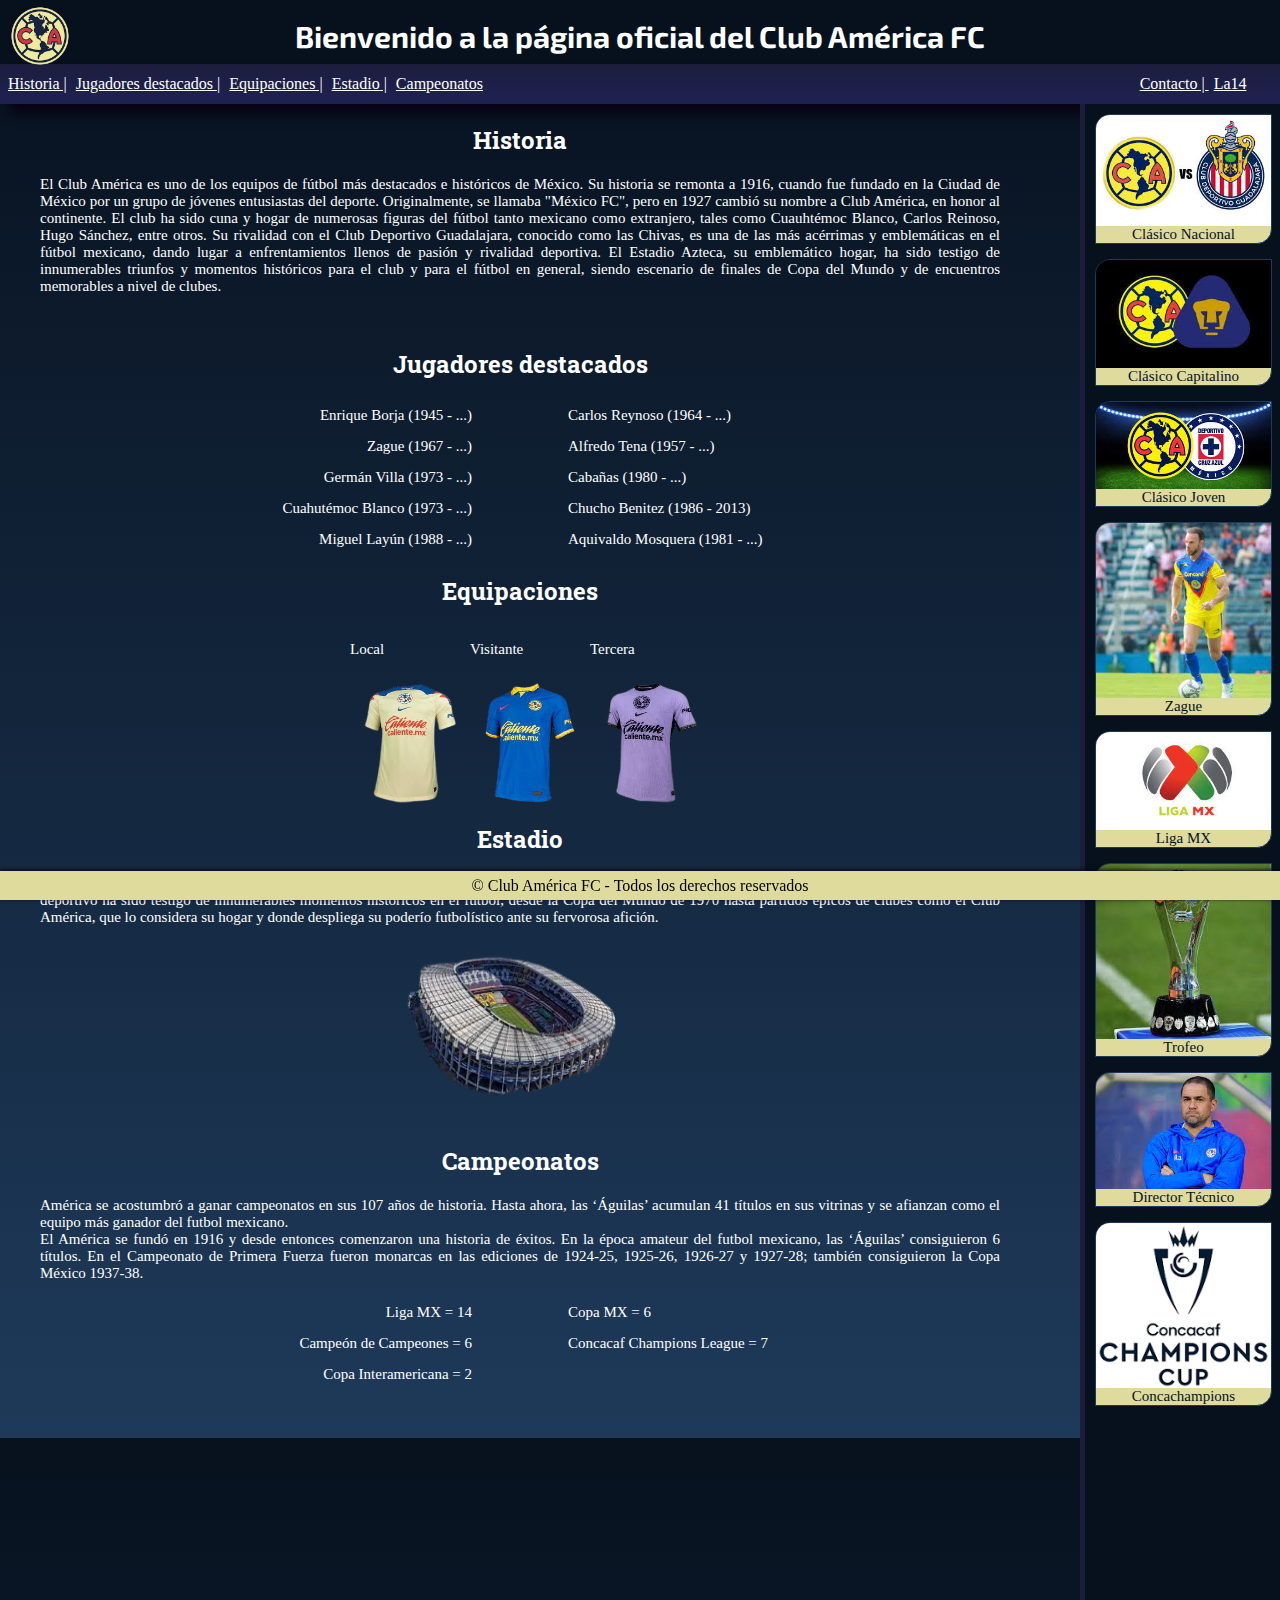
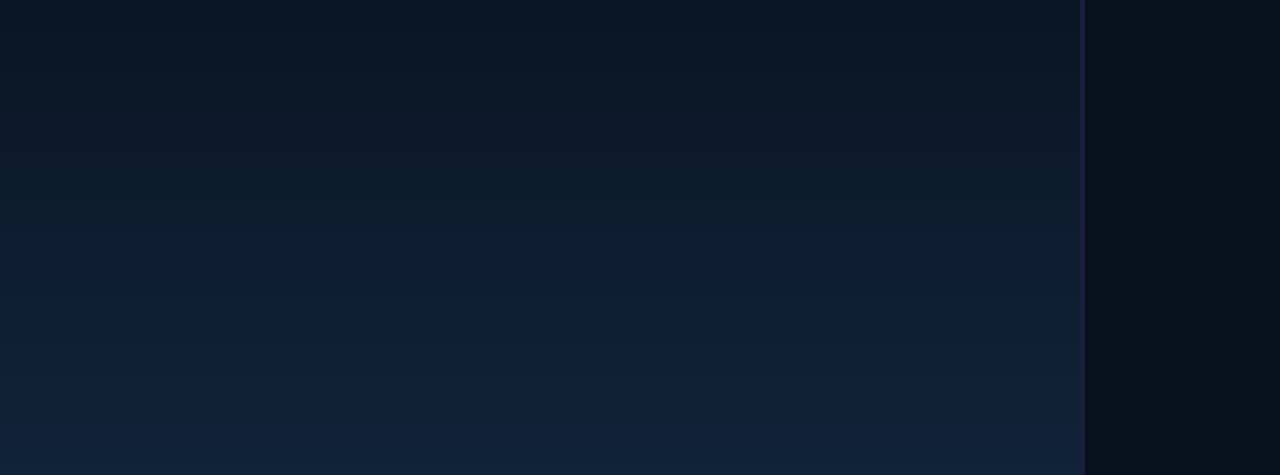
<file: Creación de página web/index.html>
<!DOCTYPE html>
<html>
  <head>
    <title>Club América FC</title>
    <link rel="icon" type="image/png" href="America.png" />
    <link rel="stylesheet" type="text/css" href="styles.css" />
  </head>
  <body>

    <div class="barra-superior">
      <img class="ame" src="America.png" />
    </div>

    <b>Bienvenido a la página oficial del Club América FC</b>

    <nav>
      <table>
        <tr>
          <td>
            <a href="#historia">Historia |</a>
            <a href="#jugadores">Jugadores destacados |</a>
            <a href="#equipaciones">Equipaciones |</a>
            <a href="#estadio">Estadio |</a>
            <a href="#campeonatos">Campeonatos</a>
          </td>
          <td>
            <div class="con14">
              <a href="contacto.html" target="_blank">Contacto | </a>
              <a href="la14.html" target="_blank">La14</a>
            </div>
          </td>
        </tr>
      </table>
    </nav> 

    <div class="barra">
      <img src="nacional.jpg"/>
      <p class="palabra">Clásico Nacional</p>
      <img src="capitalino.jpg"/>
      <p class="palabra">Clásico Capitalino</p>
      <img src="joven.jpg"/>
      <p class="palabra">Clásico Joven</p>
      <img src="zague.jpg"/>
      <p class="palabra">Zague</p>
      <img src="ligamx.jpg"/>
      <p class="palabra">Liga MX</p>
      <img src="copa.jpg"/>
      <p class="palabra">Trofeo</p>
      <img src="jardine.jpg"/>
      <p class="palabra">Director Técnico</p>
      <img src="concachampions.png"/>
      <p class="palabra">Concachampions</p>                         
    </div>
  
    <div class="container">

      <h2 id="historia">Historia</h2>
      <p>
        El Club América es uno de los equipos de fútbol más destacados e
        históricos de México. Su historia se remonta a 1916, cuando fue fundado en
        la Ciudad de México por un grupo de jóvenes entusiastas del deporte.
        Originalmente, se llamaba "México FC", pero en 1927 cambió su nombre a
        Club América, en honor al continente. El club ha sido cuna y hogar de
        numerosas figuras del fútbol tanto mexicano como extranjero, tales como
        Cuauhtémoc Blanco, Carlos Reinoso, Hugo Sánchez, entre otros. Su rivalidad
        con el Club Deportivo Guadalajara, conocido como las Chivas, es una de las
        más acérrimas y emblemáticas en el fútbol mexicano, dando lugar a
        enfrentamientos llenos de pasión y rivalidad deportiva. El Estadio Azteca,
        su emblemático hogar, ha sido testigo de innumerables triunfos y momentos
        históricos para el club y para el fútbol en general, siendo escenario de
        finales de Copa del Mundo y de encuentros memorables a nivel de clubes.
      </p><br>

      <h2 id="jugadores">Jugadores destacados</h2>
      <ul>
        <li>Enrique Borja (1945 - ...)</li>
        <li>Carlos Reynoso (1964 - ...)</li>
        <li>Zague (1967 - ...)</li>
        <li>Alfredo Tena (1957 - ...)</li>
        <li>Germán Villa (1973 - ...)</li>
        <li>Cabañas (1980 - ...)</li>
        <li>Cuahutémoc Blanco (1973 - ...)</li>
        <li>Chucho Benitez (1986 - 2013)</li>
        <li>Miguel Layún (1988 - ...)</li>
        <li>Aquivaldo Mosquera (1981 - ...)</li>
      </ul>

      <h2>Equipaciones</h2>
        <div class="Equipaciones" id="equipaciones">
            <p>Local</p>
            <p>Visitante</p>
            <p>Tercera</p>
          <img src="local.png"/>
          <img src="visitante.png"/>
          <img src="tercera.png"/>
        
        </div>
          
      <h2 id="estadio">Estadio</h2>
      <p align="justify">
        El Estadio Azteca, ubicado en la Ciudad de México, es un ícono del fútbol
        mexicano y mundial. Con capacidad para más de 83,264 espectadores, este
        coloso deportivo ha sido testigo de innumerables momentos históricos en el
        fútbol, desde la Copa del Mundo de 1970 hasta partidos épicos de clubes
        como el Club América, que lo considera su hogar y donde despliega su
        poderío futbolístico ante su fervorosa afición.
      </p>

      <div class="Estadio">
      <a href="azteca.png"
        ><img src="azteca.png"/>
      </a>
      </div>

      <h2 id="campeonatos">Campeonatos</h2>
      <p>
        América se acostumbró a ganar campeonatos en sus 107 años de historia.
        Hasta ahora, las ‘Águilas’ acumulan 41 títulos en sus vitrinas y se
        afianzan como el equipo más ganador del futbol mexicano.
      <br />
        El América se fundó en 1916 y desde entonces comenzaron una historia de éxitos. 
        En la época amateur del futbol mexicano, las ‘Águilas’ consiguieron 6 títulos. 
        En el Campeonato de Primera Fuerza fueron monarcas en las ediciones de 1924-25, 1925-26, 1926-27 y 1927-28; 
        también consiguieron la Copa México 1937-38.

      <ul>
        <li>Liga MX = 14 </li>
        <li>Copa MX = 6 </li>
        <li>Campeón de Campeones = 6 </li>
        <li>Concacaf Champions League = 7 </li>
        <li>Copa Interamericana = 2</li>
      </ul>
      <br>
      </p>
    </div>

  
    <footer>
      &copy; Club América FC - Todos los derechos reservados
    </footer>
        
  </body>
</html>
</file>
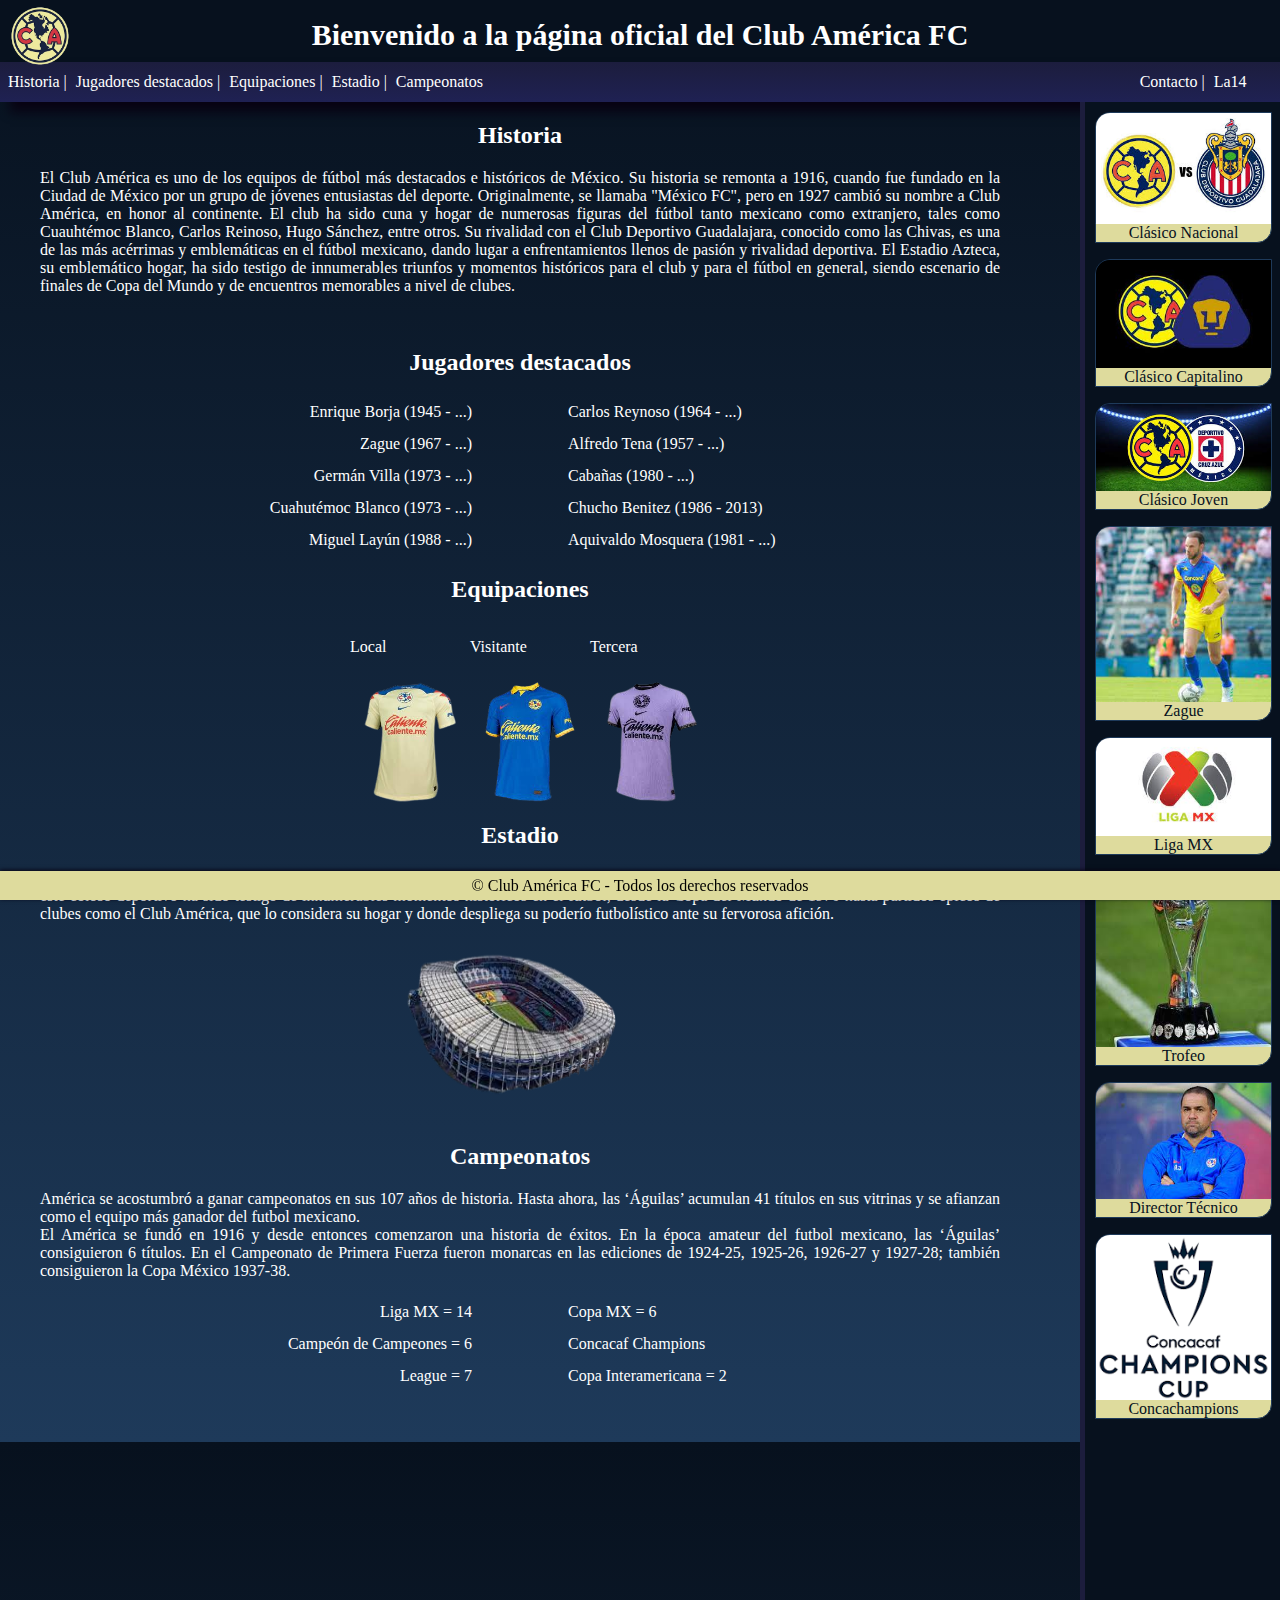
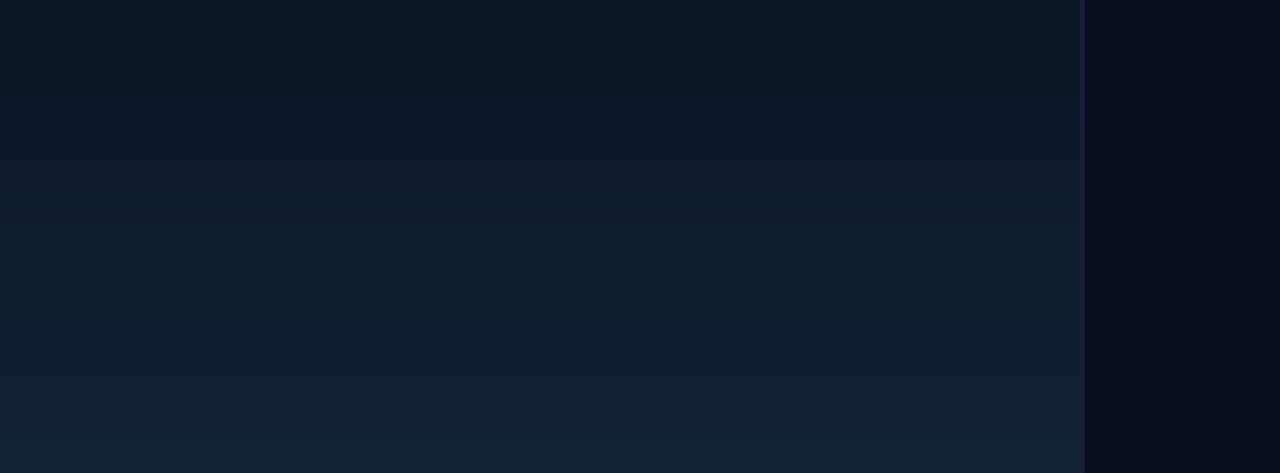
<file: Tarea/index.html>
<!DOCTYPE html>
<html>
  <head>
    <title>Club América FC</title>
    <link rel="icon" type="image/png" href="America.png" />
    <link rel="stylesheet" type="text/css" href="styles.css" />
  </head>
  <body>

    <div class="barra-superior">
      <img class="ame" src="America.png" />
    </div>

    <b>Bienvenido a la página oficial del Club América FC</b>

    <nav>
      <table>
        <tr>
          <td>
            <a href="#historia">Historia |</a>
            <a href="#jugadores">Jugadores destacados |</a>
            <a href="#equipaciones">Equipaciones |</a>
            <a href="#estadio">Estadio |</a>
            <a href="#campeonatos">Campeonatos</a>
          </td>
          <td>
            <div class="con14">
              <a href="contacto.html" target="_blank">Contacto | </a>
              <a href="la14.html" target="_blank">La14</a>
            </div>
          </td>
        </tr>
      </table>
    </nav> 

    <div class="barra">
      <img src="nacional.jpg"/>
      <p class="palabra">Clásico Nacional</p>
      <img src="capitalino.jpg"/>
      <p class="palabra">Clásico Capitalino</p>
      <img src="joven.jpg"/>
      <p class="palabra">Clásico Joven</p>
      <img src="zague.jpg"/>
      <p class="palabra">Zague</p>
      <img src="ligamx.jpg"/>
      <p class="palabra">Liga MX</p>
      <img src="copa.jpg"/>
      <p class="palabra">Trofeo</p>
      <img src="jardine.jpg"/>
      <p class="palabra">Director Técnico</p>
      <img src="concachampions.png"/>
      <p class="palabra">Concachampions</p>
    </div>
  
    <div class="container">

      <h2 id="historia">Historia</h2>
      <p>
        El Club América es uno de los equipos de fútbol más destacados e
        históricos de México. Su historia se remonta a 1916, cuando fue fundado en
        la Ciudad de México por un grupo de jóvenes entusiastas del deporte.
        Originalmente, se llamaba "México FC", pero en 1927 cambió su nombre a
        Club América, en honor al continente. El club ha sido cuna y hogar de
        numerosas figuras del fútbol tanto mexicano como extranjero, tales como
        Cuauhtémoc Blanco, Carlos Reinoso, Hugo Sánchez, entre otros. Su rivalidad
        con el Club Deportivo Guadalajara, conocido como las Chivas, es una de las
        más acérrimas y emblemáticas en el fútbol mexicano, dando lugar a
        enfrentamientos llenos de pasión y rivalidad deportiva. El Estadio Azteca,
        su emblemático hogar, ha sido testigo de innumerables triunfos y momentos
        históricos para el club y para el fútbol en general, siendo escenario de
        finales de Copa del Mundo y de encuentros memorables a nivel de clubes.
      </p><br>

      <h2 id="jugadores">Jugadores destacados</h2>
      <ul>
        <li>Enrique Borja (1945 - ...)</li>
        <li>Carlos Reynoso (1964 - ...)</li>
        <li>Zague (1967 - ...)</li>
        <li>Alfredo Tena (1957 - ...)</li>
        <li>Germán Villa (1973 - ...)</li>
        <li>Cabañas (1980 - ...)</li>
        <li>Cuahutémoc Blanco (1973 - ...)</li>
        <li>Chucho Benitez (1986 - 2013)</li>
        <li>Miguel Layún (1988 - ...)</li>
        <li>Aquivaldo Mosquera (1981 - ...)</li>
      </ul>

      <h2>Equipaciones</h2>
        <div class="Equipaciones">
            <p>Local</p>
            <p>Visitante</p>
            <p>Tercera</p>
          <img src="local.png"/>
          <img src="visitante.png"/>
          <img src="tercera.png"/>
        
        </div>
          
      <h2 id="estadio">Estadio</h2>
      <p align="justify">
        El Estadio Azteca, ubicado en la Ciudad de México, es un ícono del fútbol
        mexicano y mundial. Con capacidad para más de 83,264 espectadores, este
        coloso deportivo ha sido testigo de innumerables momentos históricos en el
        fútbol, desde la Copa del Mundo de 1970 hasta partidos épicos de clubes
        como el Club América, que lo considera su hogar y donde despliega su
        poderío futbolístico ante su fervorosa afición.
      </p>

      <div class="Estadio">
      <a href="azteca.png"
        ><img src="azteca.png"/>
      </a>
      </div>

      <h2 id="campeonatos">Campeonatos</h2>
      <p>
        América se acostumbró a ganar campeonatos en sus 107 años de historia.
        Hasta ahora, las ‘Águilas’ acumulan 41 títulos en sus vitrinas y se
        afianzan como el equipo más ganador del futbol mexicano.
      <br />
        El América se fundó en 1916 y desde entonces comenzaron una historia de éxitos. 
        En la época amateur del futbol mexicano, las ‘Águilas’ consiguieron 6 títulos. 
        En el Campeonato de Primera Fuerza fueron monarcas en las ediciones de 1924-25, 1925-26, 1926-27 y 1927-28; 
        también consiguieron la Copa México 1937-38.

      <ul>
        <li>Liga MX = 14 </li>
        <li>Copa MX = 6 </li>
        <li>Campeón de Campeones = 6 </li>
        <li>Concacaf Champions </li>
        <li>League = 7 </li>
        <li>Copa Interamericana = 2</li>
      </ul>
      <br>
      </p>
    </div>

  
    <footer>
      &copy; Club América FC - Todos los derechos reservados
    </footer>
        
  </body>
</html>
</file>
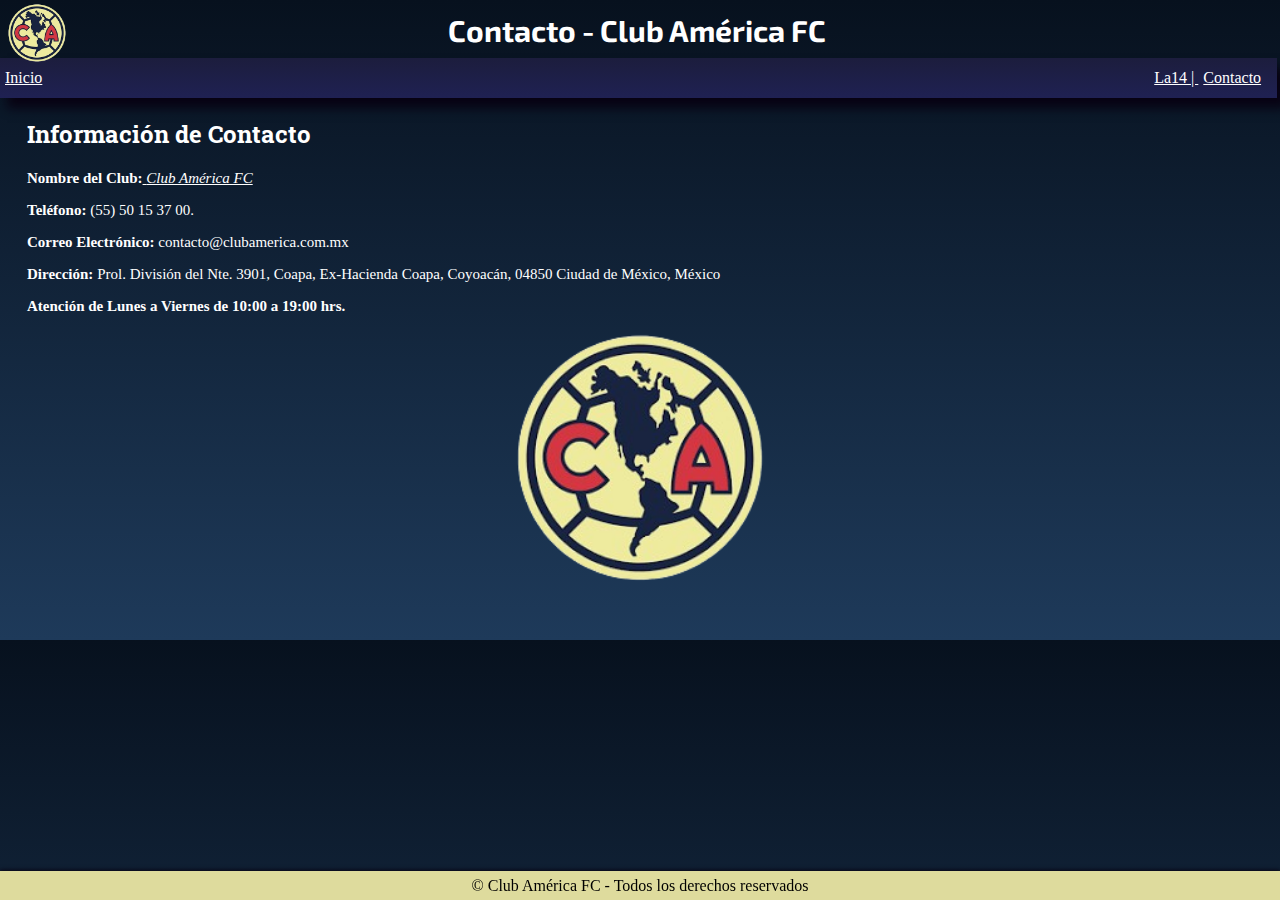
<file: Creación de página web/contacto.html>
<!DOCTYPE html>
<html>
  <head>
    <title>Contacto - Club América FC</title>
    <link rel="icon" type="image/png" href="America.png" />
    <link rel="stylesheet" type="text/css" href="styles.css" />
  </head>
  <body class="body">
    <div class="ancho">
      <img class="ame" src="America.png" />
      <b>Contacto - Club América FC</b>

      <nav class="la14-nav">
        <table>
          <tr>
            <td>
              <a href="index.html">Inicio</a>
            </td>
            <td>
              <div class="contacto-right-options">
                <a href="la14.html" target="_blank">La14 | </a>
                <a href="contacto.html" target="_blank">Contacto </a>
              </div>
            </td>
          </tr>
        </table>
      </nav>

      <h2 class="h2-contacto">Información de Contacto</h2>
      <div class="contacto">
        <p>
          <strong>Nombre del Club:</strong
          ><a href="https://www.clubamerica.com.mx" target="blank">
            <i>Club América FC</i>
          </a>
        </p>
        <p><strong>Teléfono:</strong> (55) 50 15 37 00.</p>
        <p><strong>Correo Electrónico:</strong> contacto@clubamerica.com.mx</p>
        <p>
          <strong>Dirección:</strong> Prol. División del Nte. 3901, Coapa,
          Ex-Hacienda Coapa, Coyoacán, 04850 Ciudad de México, México
        </p>
        <p>
          <strong>Atención de Lunes a Viernes de 10:00 a 19:00 hrs.</strong>
        </p>
      </div>
    </div>

    <img class="America-logo" src="America.png" alt="Logo" />

    <footer>&copy; Club América FC - Todos los derechos reservados</footer>
  </body>
</html>
</file>
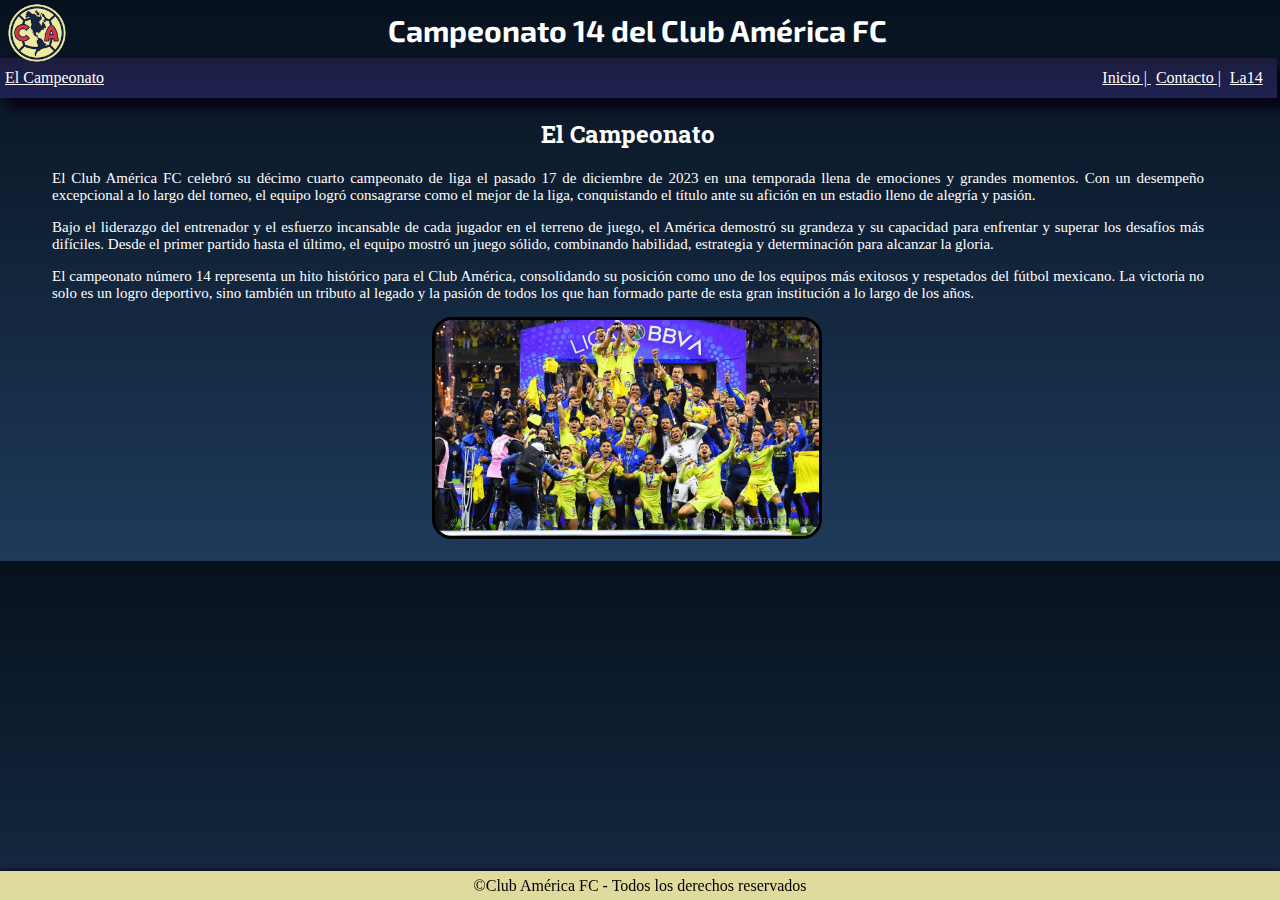
<file: Creación de página web/la14.html>
<!DOCTYPE html>
<html>
  <head>
    <title>La14 - Club América FC</title>
    <link rel="icon" type="image/png" href="America.png" />
    <link rel="stylesheet" type="text/css" href="styles.css" />
  </head>
  <body class="body">
    <div class="ancho">
      <img class="ame" src="America.png" />
      <b>Campeonato 14 del Club América FC</b>

      <nav class="la14-nav">
        <table>
          <tr>
            <td>
              <a href="#campeonato">El Campeonato</a>
            </td>
            <td>
              <div class="nav-right-options">
                <a href="index.html">Inicio | </a>
                <a href="contacto.html" target="_blank"> Contacto |</a>
                <a href="la14.html" target="_blank"> La14</a>
              </div>
            </td>
          </tr>
        </table>
      </nav>
      <div class="campeonato">
        <h2>El Campeonato</h2>
        <p>
          El Club América FC celebró su décimo cuarto campeonato de liga el
          pasado 17 de diciembre de 2023 en una temporada llena de emociones y
          grandes momentos. Con un desempeño excepcional a lo largo del torneo,
          el equipo logró consagrarse como el mejor de la liga, conquistando el
          título ante su afición en un estadio lleno de alegría y pasión.
        </p>
        <p>
          Bajo el liderazgo del entrenador y el esfuerzo incansable de cada
          jugador en el terreno de juego, el América demostró su grandeza y su
          capacidad para enfrentar y superar los desafíos más difíciles. Desde
          el primer partido hasta el último, el equipo mostró un juego sólido,
          combinando habilidad, estrategia y determinación para alcanzar la
          gloria.
        </p>
        <p>
          El campeonato número 14 representa un hito histórico para el Club
          América, consolidando su posición como uno de los equipos más exitosos
          y respetados del fútbol mexicano. La victoria no solo es un logro
          deportivo, sino también un tributo al legado y la pasión de todos los
          que han formado parte de esta gran institución a lo largo de los años.
        </p>
      </div>

      <a href="celebracion.jpg"
        ><img class="celebracion" src="celebracion.jpg" /></a
      ><br /><br />
    </div>

    <footer>&copy;Club América FC - Todos los derechos reservados</footer>
  </body>
</html>
</file>
<file: Creación de página web/styles.css>
@import url("https://fonts.googleapis.com/css2?family=Roboto+Slab:wght@100..900&display=swap");
@import url("https://fonts.googleapis.com/css2?family=Exo+2:ital,wght@0,100..900;1,100..900&family=Roboto+Slab:wght@100..900&display=swap");

body {
  background: linear-gradient(to bottom, #07111e, #1e3a5a);
  margin: 0;
  padding: 0;
  overflow-x: hidden;
}

html {
  scroll-behavior: smooth;
}

.barra-superior {
  background-color: #07111e;
  width: 100%;
  z-index: 1;
  padding: 3px 0;
}

b {
  color: white;
  font-family: "Exo 2";
  font-size: 30px;
  text-align: center;
  display: block;
  margin-bottom: 10px;
  margin-top: -60px;
}

.ame {
  margin-left: 10px;
  margin-top: 3px;
  margin-bottom: 5px;
  width: 60px;
  height: 60px;
  transition: transform 0.3s ease-in-out;
}

nav {
  background: linear-gradient(to bottom, #1c1d3d, #1f2153);
  height: 40px;
  display: flex;
  align-items: center;
  justify-content: space-between;
  box-shadow: 10px 10px 10px rgba(8, 3, 19, 0.993);
}

nav a {
  color: white;
  font-family: Impact;
  margin-left: 5px;
  transition: font-size 0.3s ease-in-out;
}

nav a:hover {
  color: #dedb9d;
  font-size: 15px;
}

nav table {
  width: 99.5%;
}

.con14 {
  margin-right: -55px;
}

ul {
  color: white;
  list-style-type: none;
  padding: 0;
  display: flex;
  flex-wrap: wrap;
  justify-content: space-between;
}

ul li {
  padding: 7px 0;
  width: 45%;
}

ul li:nth-child(odd) {
  text-align: right;
}

h1 {
  text-align: center;
  color: white;
  font-family: "Geneva", Times, serif;
}

h2 {
  color: white;
  text-align: center;
  font-family: "Roboto Slab";
}

.bienvenida {
  font-family: Didot;
}

p {
  color: white;
  text-align: justify;
  font-family: Georgia;
  font-size: 15px;
}

ul {
  color: white;
  font-family: georgia;
  font-size: 15px;
}

footer {
  background-color: #dedb9d;
  width: 100%;
  height: 17px;
  text-align: center;
  padding: 6px 0;
  position: fixed;
  bottom: 0;
  box-shadow: 0px -1px 4px rgba(8, 3, 19, 0.993);
}

.barra {
  position: absolute;
  top: 5;
  right: 0;
  width: 200px;
  height: 219%;
  background-color: #07111e;
  padding: 10px;
  box-sizing: border-box;
  border-left: 5px solid #1c1d3d;
}

.barra img {
  display: block;
  width: 100%;
  margin-bottom: 20px;
  border-top-left-radius: 15px;
  border: 1px double #1e3a5a;
}

.palabra {
  width: 100%;
  color: #07111e;
  text-align: center;
  background-color: #dedb9d;
  margin-top: -22px;
  border-bottom-right-radius: 15px;
  border: 1px double #1e3a5a;
}

.container {
  width: 75%;
  margin-left: 40px;
}

.Equipaciones {
  align-items: center;
  justify-content: center;
  display: grid;
  grid-template-columns: 100px 100px 100px;
  column-gap: 20px;
  row-gap: 10px;
}

.Equipaciones img {
  width: 120px;
  height: 120px;
  transition: transform 0.3s ease-in-out;
}

.Equipaciones img:hover {
  transform: scale(1.2);
}

.Estadio img {
  margin-left: 37%;
  width: 230px;
  height: 180px;
  transition: transform 0.3s ease-in-out;
}

.Estadio img:hover {
  transform: scale(1.2);
}

/*A partir de aquí inicia el styles para "la14"*/

.body {
  background: linear-gradient(to bottom, #07111e, #1e3a5a);
  margin: 0;
  padding: 0;
  overflow-x: hidden;
}

.ancho {
  width: 100%;
  margin-left: -3px;
}

.la14-nav {
  width: 100%;
}

.nav-right-options {
  margin-left: 78%;
}

.campeonato {
  width: 90%;
  margin-left: 55px;
}

.celebracion {
  border: solid black;
  border-radius: 20px;
  margin-left: 34%;
  width: 30%;
  height: 10%;
  transition: transform 0.3s ease-in-out;
}

.celebracion:hover {
  transform: scale(1.1);
}

/*A partir de aquí inicia el styles para "contacto"*/

.America-logo {
  width: 20%;
  height: 15%;
  margin-left: 40%;
  transition: all 0.3s ease-in-out;
  margin-bottom: 50px;
}

.America-logo:hover {
  transform: scale(1.1);
}

.h2-contacto {
  text-align: left;
  margin-left: 30px;
}

.contacto {
  width: 80%;
  margin-left: 30px;
  font-family: Franklin Gothic;
  font-size: 16px;
  color: #333;
}

.contacto-right-options {
  margin-left: 87%;
}

a {
  color: white;
  transition: font-size 0.3s ease-in-out;
}

a:hover {
  color: #dedb9d;
  font-size: 15px;
  transform: scale(1.2);
}
</file>
<file: Tarea/styles.css>
body {
  background: linear-gradient(to bottom, #07111e, #1e3a5a);
  margin: 0;
  padding: 0;
  overflow-x: hidden;
}

html {
  scroll-behavior: smooth;
}

.barra-superior {
  background-color: #07111e;
  width: 100%;
  z-index: 1;
  padding: 3px 0;
}

b {
  color: white;
  font-size: 30px;
  text-align: center;
  display: block;
  margin-bottom: 10px;
  margin-top: -60px;
}

.ame {
  margin-left: 10px;
  margin-top: 3px;
  margin-bottom: 5px;
  width: 60px;
  height: 60px;
  transition: transform 0.3s ease-in-out;
}

.ame:hover {
  transform: scale(1.2);
}

nav {
  background: linear-gradient(to bottom, #1c1d3d, #1f2153);
  height: 40px;
  display: flex;
  align-items: center;
  justify-content: space-between;
  box-shadow: 10px 10px 10px rgba(8, 3, 19, 0.993);
}

nav a {
  color: white;
  font-family: Impact;
  text-decoration: none;
  margin-left: 5px;
  transition: font-size 0.3s ease-in-out;
}

nav a:hover {
  color: #dedb9d;
  font-size: 15px;
}

nav table {
  width: 99.5%;
}

.con14 {
  margin-right: -55px;
}

ul {
  color: white;
  list-style-type: none;
  padding: 0;
  display: flex;
  flex-wrap: wrap;
  justify-content: space-between;
}

ul li {
  padding: 7px 0;
  width: 45%;
}

ul li:nth-child(odd) {
  text-align: right;
}

h1 {
  text-align: center;
  color: white;
  font-family: "Geneva", Times, serif;
}

h2 {
  color: white;
  text-align: center;
}

.bienvenida {
  font-family: Didot;
}

p {
  color: white;
  text-align: justify;
}

ul {
  color: white;
}

footer {
  background-color: #dedb9d;
  width: 100%;
  height: 17px;
  text-align: center;
  padding: 6px 0;
  position: fixed;
  bottom: 0;
  box-shadow: 0px -1px 4px rgba(8, 3, 19, 0.993);
}

.barra {
  position: absolute;
  top: 5;
  right: 0;
  width: 200px;
  height: 219%;
  background-color: #07111e;
  padding: 10px;
  box-sizing: border-box;
  border-left: 5px solid #1c1d3d;
}

.barra img {
  display: block;
  width: 100%;
  margin-bottom: 20px;
  border-top-left-radius: 15px;
  border: 1px double #1e3a5a;
}

.palabra {
  width: 100%;
  color: #07111e;
  text-align: center;
  background-color: #dedb9d;
  margin-top: -22px;
  border-bottom-right-radius: 15px;
  border: 1px double #1e3a5a;
}

.container {
  width: 75%;
  margin-left: 40px;
}

.Equipaciones {
  align-items: center;
  justify-content: center;
  display: grid;
  grid-template-columns: 100px 100px 100px;
  column-gap: 20px;
  row-gap: 10px;
}

.Equipaciones img {
  width: 120px;
  height: 120px;
  transition: transform 0.3s ease-in-out;
}

.Equipaciones img:hover {
  transform: scale(1.2);
}

.Estadio img {
  margin-left: 37%;
  width: 230px;
  height: 180px;
  transition: transform 0.3s ease-in-out;
}

.Estadio img:hover {
  transform: scale(1.2);
}

/*A partir de aquí inicia el styles para "la14"*/

.body {
  background: linear-gradient(to bottom, #07111e, #1e3a5a);
  margin: 0;
  padding: 0;
  overflow-x: hidden;
}

.ancho {
  width: 100%;
  margin-left: -3px;
}

.la14-nav {
  width: 100%;
}

.nav-right-options {
  margin-left: 78%;
}

.campeonato {
  width: 90%;
  margin-left: 55px;
}

.celebracion {
  border: solid black;
  border-radius: 20px;
  margin-left: 34%;
  width: 30%;
  height: 10%;
  transition: transform 0.3s ease-in-out;
}

.celebracion:hover {
  transform: scale(1.1);
}

/*A partir de aquí inicia el styles para "contacto"*/

.America-logo {
  width: 20%;
  height: 15%;
  margin-left: 40%;
  transition: all 0.3s ease-in-out;
  margin-bottom: 50px;
}

.America-logo:hover {
  transform: scale(1.1);
}

.h2-contacto {
  text-align: left;
  margin-left: 30px;
}

.contacto {
  width: 80%;
  margin-left: 30px;
  font-family: Franklin Gothic;
  font-size: 16px;
  color: #333;
}

.contacto-right-options {
  margin-left: 87%;
}

a {
  color: white;
  transition: font-size 0.3s ease-in-out;
}

a:hover {
  color: #dedb9d;
  font-size: 15px;
  transform: scale(1.2);
}
</file>
